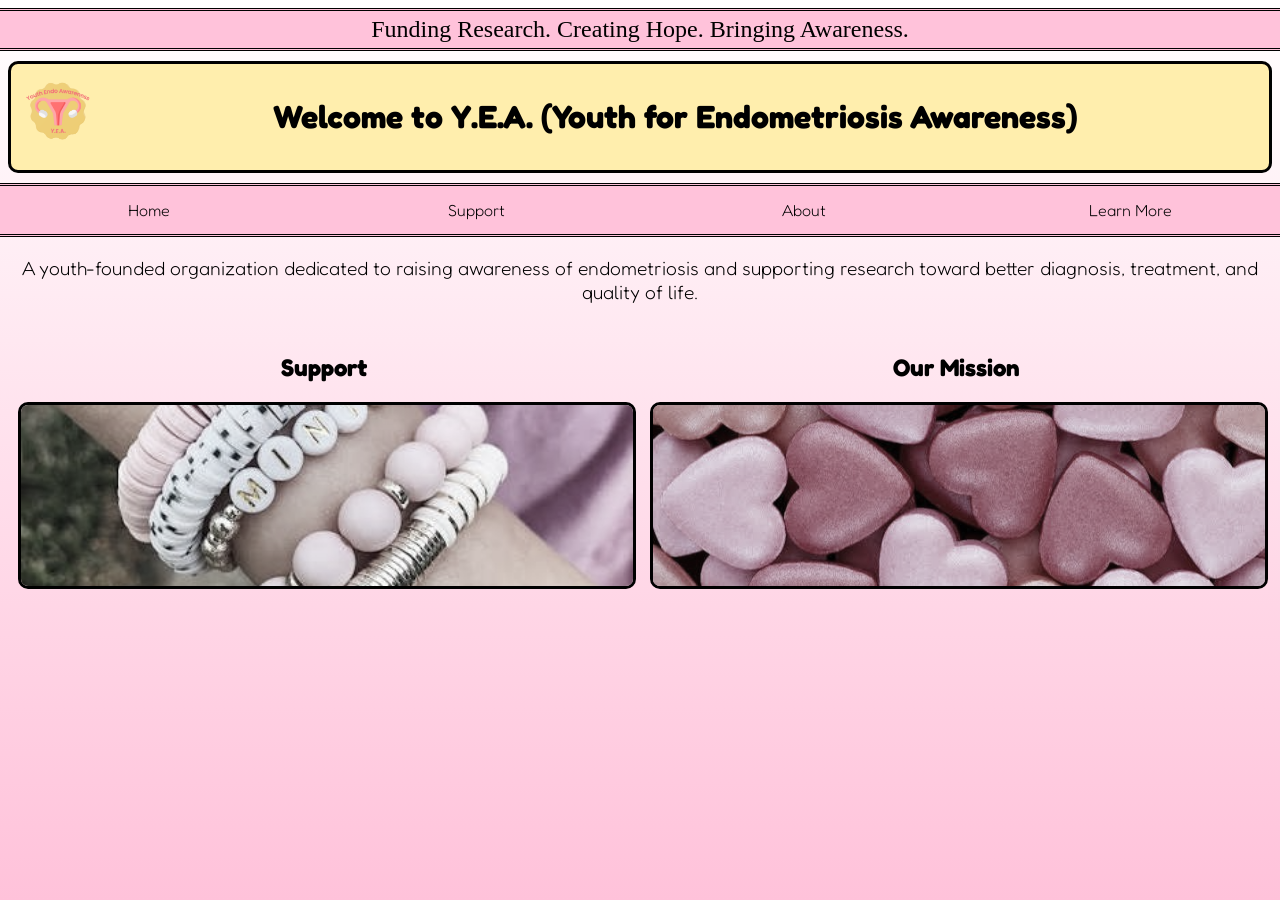
<file: index.html>
<!DOCTYPE html>
<html lang="en">
<head>
    <meta charset="UTF-8">
    <meta name="viewport" content="width=device-width, initial-scale=1.0">
    <title>Home Page</title>
    <link href="yea.css" rel="stylesheet">
    <link rel="icon" type="image/x-icon" href="Images/SecondaryLogoYea.png">
</head>
<body class="fredoka">  
    <header>Funding Research. Creating Hope. Bringing Awareness.</header>
    <div class="upper">
        <img style="float:left;" width="70" height="70" src="Images/MainLogoYea.png">
        <h1>Welcome to Y.E.A. (Youth for Endometriosis Awareness) </h1>
    </div>

    <ul>
        <li><a href="index.html">Home</a></li>
        <li><a href="support.html">Support</a></li>
        <li><a href="about.html">About</a></li>
        <li><a href="research.html">Learn More</a></li>
    </ul>

    <p>A youth-founded organization dedicated to raising 
        awareness of endometriosis and supporting research toward 
        better diagnosis, treatment, and quality of life. 
    </p>

    <div class="home-container">
        <div>
            <h2>Support</h2>
            <a href="support.html">
                <img class="homeImg" src="Images/bracelet_image.jpeg" alt="Bracelet Image">
            </a>
        </div>

        <div>
            <h2>Our Mission</h2>
            <a href="about.html">
                <img class="homeImg" src="Images/heart_image.jpeg" alt="Heart Image">
            </a>
        </div>
    </div>
</body>
</html>
</file>
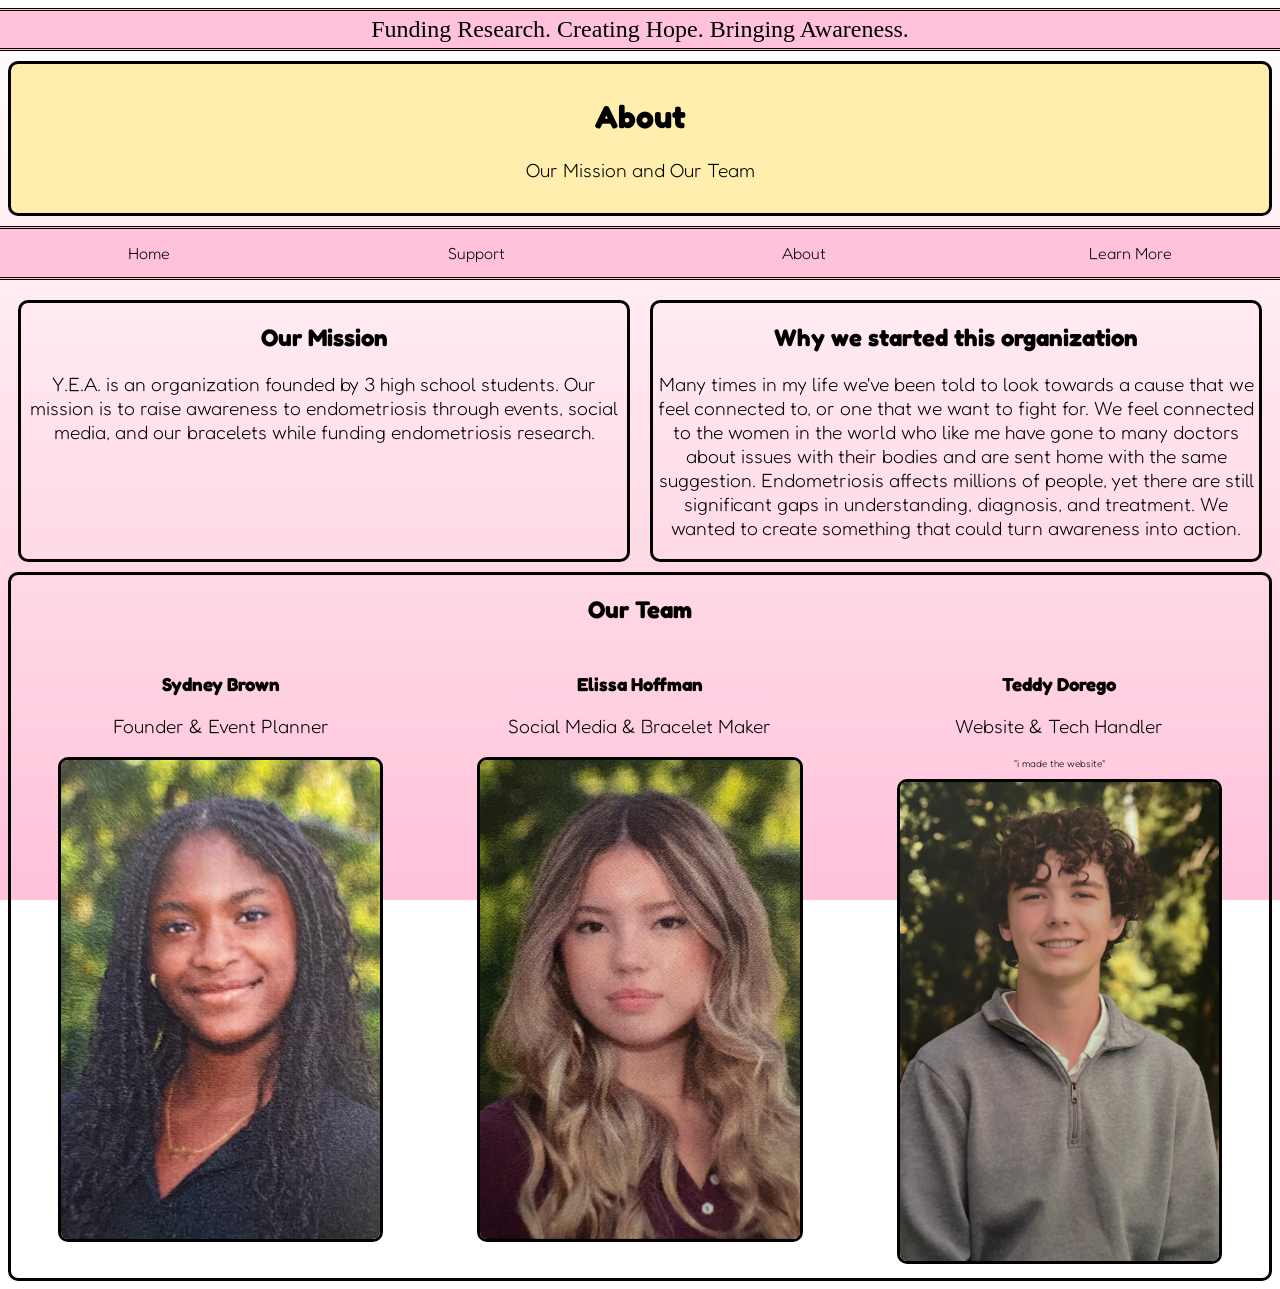
<file: about.html>
<!DOCTYPE html>
<html lang="en">
<head>
    <meta charset="UTF-8">
    <meta name="viewport" content="width=device-width, initial-scale=1.0">
    <link href="yea.css" rel="stylesheet">
    <link rel="icon" type="image/x-icon" href="Images/SecondaryLogoYea.png">
    <title>About</title>
</head>
<body class="fredoka">
    <header>Funding Research. Creating Hope. Bringing Awareness.</header>
    <div class="upper">
        <h1>About</h1>
        <p>Our Mission and Our Team</p>
    </div>
    <ul>
        <li><a href="index.html">Home</a></li>
        <li><a href="support.html">Support</a></li>
        <li><a href="about.html">About</a></li>
        <li><a href="research.html">Learn More</a></li>
    </ul>
        <div class="home-container">
            <div class="solid-border">
                <h2>Our Mission</h2>
                <p>Y.E.A. is an organization founded by 3 
                    high school students. Our mission is 
                    to raise awareness to endometriosis 
                    through events, social media, and our 
                    bracelets while funding endometriosis 
                    research.</p>
            </div>
            <div class="solid-border">
                <h2>Why we started this organization</h2>
                <p>Many times in my life we've been told 
                to look towards a cause that we feel 
                connected to, or one that we want to 
                fight for. We feel connected to the women 
                in the world who like me have gone to 
                many doctors about issues with their 
                bodies and are sent home with the 
                same suggestion. Endometriosis affects 
                millions of people, yet there are still 
                significant gaps in understanding, diagnosis, 
                and treatment. We wanted to create something 
                that could turn awareness into action.</p>
            </div>
        </div>

        <div class="solid-border">
            <h2>Our Team</h2>
            <div class="home-container">
                <div>
                    <h3>Sydney Brown</h3>
                    <p>Founder & Event Planner</p>
                    <img class="teamImg" src="Images/sydney_image.jpg" alt="Sydney Brown">
                </div>
                <div>
                    <h3>Elissa Hoffman</h3>
                    <p>Social Media & Bracelet Maker</p>
                    <img class="teamImg" src="Images/elissa_image.jpg" alt="Elissa Hoffman">
                </div>
                <div>
                    <h3>Teddy Dorego</h3>
                    <p>Website & Tech Handler</p>
                    <p style="font-size: x-small;">"i made the website"</p>
                    <img class="teamImg" src="Images/teddy_image.jpg" alt="Teddy Dorego">
                </div>
            </div>
        </div>
</body>
</html>
</file>
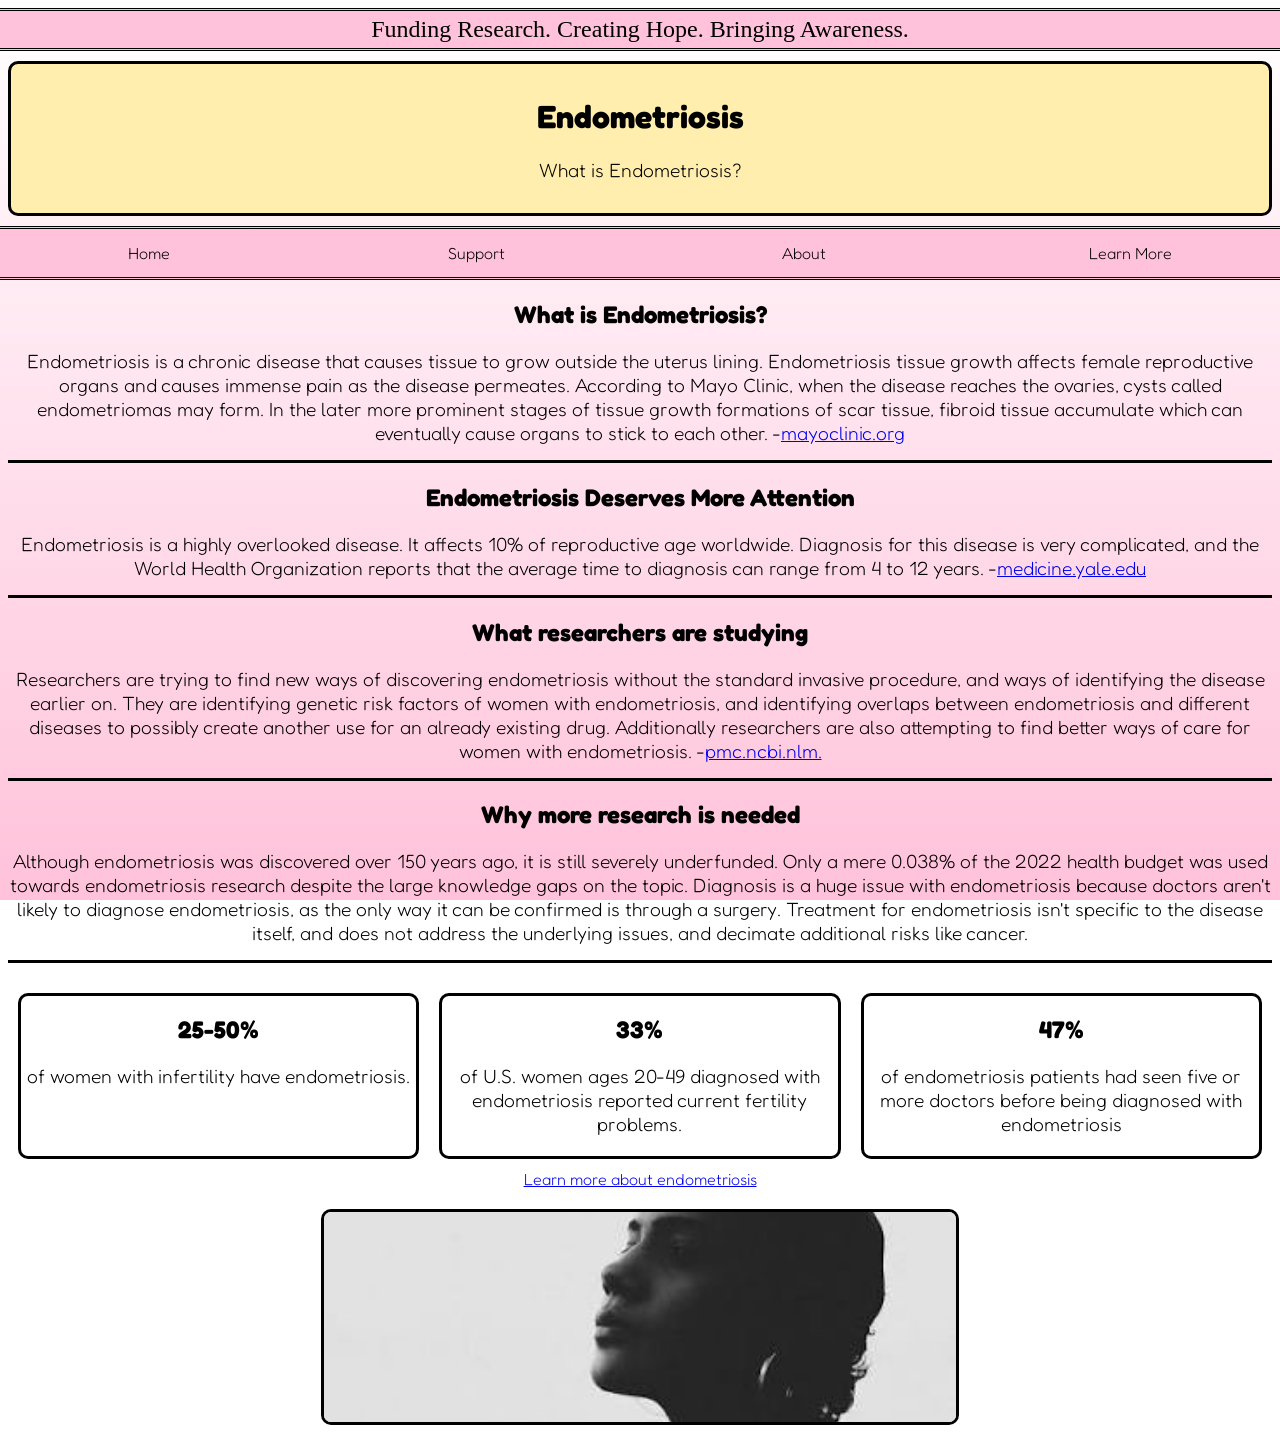
<file: research.html>
<!DOCTYPE html>
<html lang="en">
<head>
    <meta charset="UTF-8">
    <meta name="viewport" content="width=device-width, initial-scale=1.0">
    <link href="yea.css" rel="stylesheet">
    <link rel="icon" type="image/x-icon" href="Images/SecondaryLogoYea.png">
    <title>Endometriosis</title>

</head>
<body class="fredoka">
    <header>Funding Research. Creating Hope. Bringing Awareness.</header>
    <div class="upper">
        <h1>Endometriosis</h1>
        <p>What is Endometriosis?</p>
    </div>

    <ul>
        <li><a href="index.html">Home</a></li>
        <li><a href="support.html">Support</a></li>
        <li><a href="about.html">About</a></li>
        <li><a href="research.html">Learn More</a></li>
    </ul>

    <div>
        <div>

        <h2>What is Endometriosis?</h2>
        <p class="research">
            Endometriosis is a chronic disease that 
            causes tissue to grow outside the uterus 
            lining. Endometriosis tissue growth affects 
            female reproductive organs and causes immense 
            pain as the disease permeates. According to Mayo 
            Clinic, when the disease reaches the ovaries, cysts 
            called endometriomas may form. In the later more 
            prominent stages of tissue growth formations of scar 
            tissue, fibroid tissue accumulate which can eventually 
            cause organs to stick to each other. -<a target="_blank" href="https://www.mayoclinic.org/diseases-conditions/endometriosis/symptoms-causes/syc-20354656">mayoclinic.org</a>
        </p>
        
        <h2>Endometriosis Deserves More Attention</h2>
        <p class="research">
            Endometriosis is a highly overlooked disease. 
            It affects 10% of reproductive age worldwide. 
            Diagnosis for this disease is very complicated, 
            and the World Health Organization reports that the 
            average time to diagnosis can range from 4 to 12 years. -<a target="_blank" href="https://medicine.yale.edu/news-article/largest-ever-genetic-study-of-endometriosis-uncovers-80-risk-regions-and-new-avenues-for-treatment/">medicine.yale.edu</a>
        </p>

        <h2>What researchers are studying</h2>
        <p class="research">
            Researchers are trying to find new ways of discovering 
            endometriosis without the standard invasive procedure, 
            and ways of identifying the disease earlier on. They are 
            identifying genetic risk factors of women with endometriosis, 
            and identifying overlaps between endometriosis and 
            different diseases to possibly create another use for an 
            already existing drug. Additionally researchers are also 
            attempting to find better ways of care for women with endometriosis. -<a target="_blank" href="https://pmc.ncbi.nlm.nih.gov/articles/PMC9127440/">pmc.ncbi.nlm.</a>
        </p>

        <h2>Why more research is needed</h2>
        <p class="research">
            Although endometriosis was discovered over 150 years ago, 
            it is still severely underfunded. Only a mere 0.038% of 
            the 2022 health budget was used towards endometriosis 
            research despite the large knowledge gaps on the topic. 
            Diagnosis is a huge issue with endometriosis because doctors 
            aren't likely to diagnose endometriosis, as the only way it 
            can be confirmed is through a surgery. Treatment for endometriosis 
            isn't specific to the disease itself, and does not address the 
            underlying issues, and decimate additional risks like cancer.
        </p>
        
        </div>
        <div class="home-container">
            <div class="solid-border">
                <h2>25-50%</h2>
                <p>of women with infertility have endometriosis.</p>
            </div>
            <div class="solid-border">
                <h2>33%</h2>
                <p>of U.S. women ages 20-49 diagnosed with endometriosis reported current fertility problems.</p>
            </div>
            <div class="solid-border">
                <h2>47%</h2>
                <p>of endometriosis patients had seen five or more doctors before being diagnosed with endometriosis </p>
            </div>
        </div>

        <div>
            <a target="_blank" href="https://pmc.ncbi.nlm.nih.gov/articles/PMC9127440/#s2" rel="noopener">Learn more about endometriosis</a>
        </div>
        <br>

        <img id="woman" src="Images/woman.jpeg" alt="Woman Image">

    </div>  
</body>
</html>
</file>
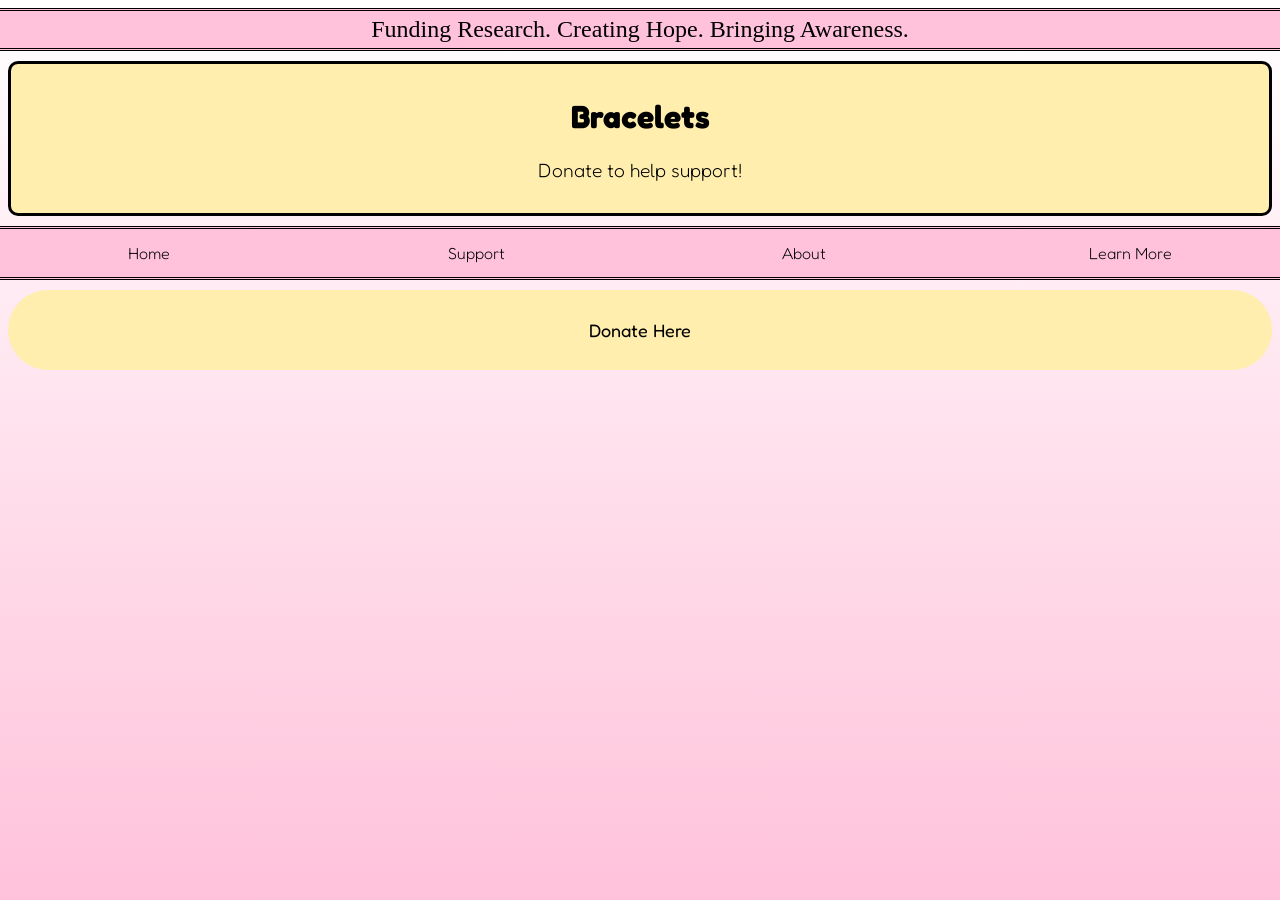
<file: support.html>
<!DOCTYPE html>
<html lang="en">
<head>
    <meta charset="UTF-8">
    <meta name="viewport" content="width=device-width, initial-scale=1.0">
    <link href="yea.css" rel="stylesheet">
    <link rel="icon" type="image/x-icon" href="Images/SecondaryLogoYea.png">
    <title>Support</title>
</head>
<body class="fredoka">
    <header>Funding Research. Creating Hope. Bringing Awareness.</header>
    <div class="upper">
        <h1>Bracelets</h1>
        <p>Donate to help support!</p>
    </div>
    <ul>
        <li><a href="index.html">Home</a></li>
        <li><a href="support.html">Support</a></li>
        <li><a href="about.html">About</a></li>
        <li><a href="research.html">Learn More</a></li>
    </ul>

    <div>
        <button class="btn" target="_blank" onclick="window.open('https:\/\/give.endofound.org/youthforendoawareness', '_blank', 'noopener');">Donate Here</button>
    </div>

    <div class="shop-container">
        <!--
        <div class="solid-border">
            <h2>Bracelet 1</h2>
            <img width="200" height="340" src="Images/Teddy .1000 batting average (2).png">
            <button>20.99</button>
        </div>
        <div class="solid-border">
            <h2>Bracelet 2</h2>
            <img width="200" height="340" src="Images/Teddy .1000 batting average (2).png">
            <button>20.99</button>
        </div>
        <div class="solid-border">
            <h2>Bracelet 3</h2>
            <img width="200" height="340" src="Images/Teddy .1000 batting average (2).png">
            <button>200.99</button>
        </div>
        <div class="solid-border">
            <h2>Bracelet 4</h2>
            <img width="200" height="340" src="Images/Teddy .1000 batting average (2).png">
            <button>2000.99</button>
        </div>
        <div class="solid-border">
            <h2>Bracelet 5</h2>
            <img width="200" height="340" src="Images/Teddy .1000 batting average (2).png">
            <button>20000.99</button>
        </div>
        <div class="solid-border">
            <h2>Bracelet 6</h2>
            <img width="200" height="340" src="Images/Teddy .1000 batting average (2).png">
            <button>2.99</button>
        </div>
         -->
    </div>

</body>
</html>
</file>
<file: yea.css>
@import url('https://fonts.googleapis.com/css2?family=Fredoka:wght@300..700&display=swap');

body{
  height:100%;
    text-align: center;
    background:linear-gradient(to bottom, white, #ffc2da);
    background-repeat: no-repeat;
    background-attachment: fixed;
    justify-content:center;
    
}

header{
    background-color:#ffc2da;
    background-size: 100%;
    border-style:double;
    margin-inline-start: -2%;
    margin-inline-end: -2%;
    border-color:black;
    margin-bottom:10px;
    font-size:x-large;
    font-family:Cambria, Cochin, Georgia, Times, 'Times New Roman', serif;
    padding: 5px;
}

p{
    font-size:larger;
}

div.upper{
    background-color: #ffeead;
    padding: 12px;
    border-radius: 10px;
    border-style:solid;
    border-color: black;
    position:relative;
}

div.home-container {
    display: flex;
    flex-direction: row;
  }
  
  div.home-container > div {
    flex: 1;
    margin: 10px;
  }
  
  
  @media screen and (max-width:600px) {
    div.home-container {
      flex-direction: column;
    }

    div.home-container > div {
        flex: none;
    }
  }

div.shop-container {
  display:flex;
  flex-wrap:wrap;
  justify-content: center;
  gap:50px;
}
  
div.shop-container > div {
  flex: 0 1 250px;
}

img.homeImg{
    border-radius: 10px;
    border-style:solid;
    border-color:black;
    aspect-ratio: 6 / 1;
    overflow: hidden;
    width: 100%;
    height: 100%;
    object-fit: cover;
    filter:grayscale(70%);
    transition: filter 0.3s ease;
    cursor:pointer;
}

img.homeImg:hover{
    filter:grayscale(0%);
}

.fredoka {
    font-family: "Fredoka", sans-serif;
    font-optical-sizing: auto;
    font-weight: 300;
    font-style: normal;
    font-variation-settings:
      "wdth" 100;
  }

#woman{
    border-radius: 10px;
    border-style:solid;
    border-color:black;
    aspect-ratio: 3 / 1;
    overflow: hidden;
    width: 50%;
    object-fit: cover;
}

img.teamImg{
    border-radius: 10px;
    border-style:solid;
    border-color:black;
    aspect-ratio: 2 / 3;
    overflow: hidden;
    width: 80%;
    object-fit: cover;
}

ul {
    list-style-type: none;
    position:sticky;
    margin: 10px;
    margin-inline-start: -2%;
    margin-inline-end: -2%;
    padding: 0;
    background-color: #ffc2da;
    display: flex;
    border-style:double;
    border-color:black;
    position:sticky;
    top:0;
  }

  ul li{
    flex: 1;
  }
  
  ul li a {
    display: block;
    color: black;
    padding: 14px 16px;
    text-decoration: none;
  }
  
  ul li a:hover {
    background-color: #ffeead;
  }

  ul li a.active {
    background-color: black;
    color:white;
  }

  p.research{
    border-bottom-style: solid;
    padding-bottom:15px;
  }

  .solid-border{
    border-style:solid;
    border-color:black;
    border-radius:10px;
  }
  
  .btn {
    font-family: "Fredoka", sans-serif;
    width: 100%;
    height: 80px;
    font-size: 18px;
    background: #ffeead;
    border: none;
    border-radius: 50px;
    color: #000;
    outline: none;
    cursor: pointer;
    transition: all 0.8s;
  }
  
  .btn:hover {
    box-shadow: inset 0 0 0 3px #ffeead, 
                inset 0 0 0 6px #ffc2da,
                inset 0 0 0 9px #ffeead, 
                inset 0 0 0 12px #ffc2da;
    background: #ffeead;
    color: black;
  }
</file>
